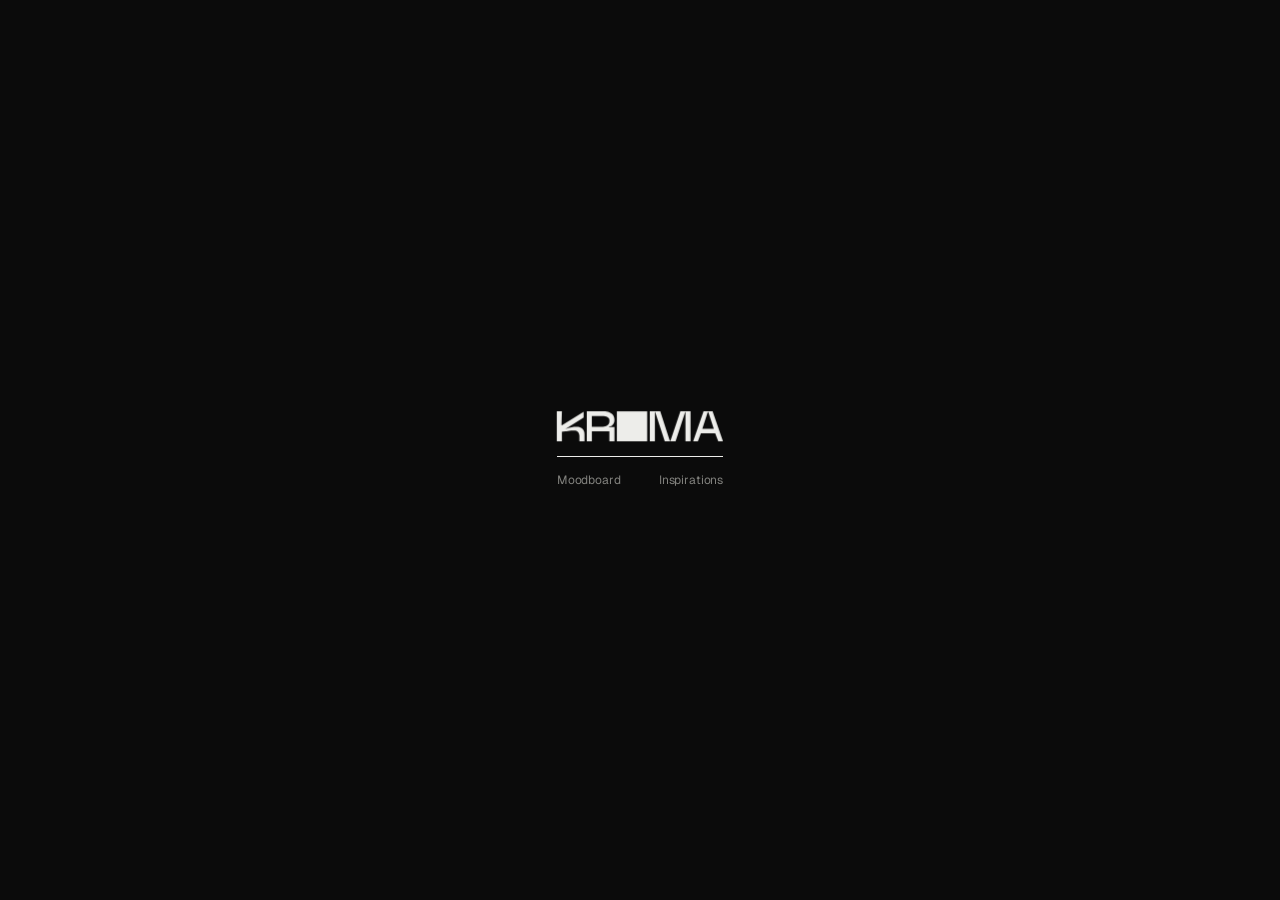
<file: index.html>
<!DOCTYPE html>
<html lang="fr">
<head>
<meta charset="utf-8">
<meta name="viewport" content="width=device-width,initial-scale=1">
<title>Kroma — Moodboard</title>
<meta name="robots" content="noindex">
<link rel="preconnect" href="https://fonts.googleapis.com">
<link rel="preconnect" href="https://fonts.gstatic.com" crossorigin>
<link href="https://fonts.googleapis.com/css2?family=Geist:wght@300;400;500&display=swap" rel="stylesheet">
<style>
/* VOICE  : galerie silencieuse, la référence d'abord, l'interface en retrait
   IDEA   : un mur de galerie d'art contemporain, cartels discrets, lumière qui s'allume au passage
   PICTURE: les médias bord à bord ; ils s'animent au survol
   COLOUR : noir Kroma #0B0B0B, blanc cassé, gris ; le carré du logo comme seul signe
   LAYOUT : fine barre de cartel en haut, planche plein écran, dock en pilule flottant en bas */
:root{--bg:#0b0b0b;--panel:#131313;--line:rgba(255,255,255,.09);--ink:#ededea;--mute:#82827e;--gap:8px;--ease:cubic-bezier(.22,.61,0,1);color-scheme:dark}
*{box-sizing:border-box;min-width:0}
[hidden]{display:none!important}
html,body{margin:0;background:var(--bg);color:var(--ink)}
body{font:400 13px/1.4 "Geist",system-ui,-apple-system,sans-serif;letter-spacing:-.01em;overflow-x:clip;min-height:100vh;-webkit-font-smoothing:antialiased}
button,input,textarea{font:inherit;color:inherit;letter-spacing:inherit}
:focus-visible{outline:1px solid var(--ink);outline-offset:3px}
.sq{display:inline-block;width:6px;height:6px;background:currentColor;flex:none}

/* barre haute */
.top{position:fixed;inset:0 0 auto;z-index:30;height:44px;display:grid;grid-template-columns:1fr auto 1fr;align-items:center;padding:0 16px;background:rgba(11,11,11,.78);backdrop-filter:blur(16px);-webkit-backdrop-filter:blur(16px)}
.top .logo{height:11px;width:auto;display:block}
.top .mid{color:var(--mute)}
.nav{display:flex;gap:2px}.nav a{padding:5px 11px;border-radius:999px;color:var(--mute);text-decoration:none}.nav a:hover{color:var(--ink)}.nav a.on{color:var(--ink);background:rgba(255,255,255,.07)}
.top .meta{justify-self:end;display:flex;gap:18px;color:var(--mute);font-variant-numeric:tabular-nums;white-space:nowrap}
.top .meta b{font-weight:400;color:var(--ink)}

/* planche */
#board{display:flex;align-items:flex-start;gap:var(--gap);padding:90px var(--gap) 120px}
body.infolder #board{padding-top:0}
.fbar{position:fixed;top:44px;left:0;right:0;z-index:29;height:38px;display:flex;align-items:center;gap:2px;padding:0 10px;overflow-x:auto;scrollbar-width:none;background:rgba(11,11,11,.78);backdrop-filter:blur(16px);-webkit-backdrop-filter:blur(16px);border-bottom:1px solid var(--line);transition:opacity 1s var(--ease) .3s}
.fbar::-webkit-scrollbar{display:none}
body:not(.show) .fbar{opacity:0}
.fp{flex:none;height:28px;display:inline-flex;align-items:center;gap:7px;padding:0 11px;border:0;border-radius:999px;background:none;color:var(--mute);cursor:pointer;white-space:nowrap;transition:color .2s,background .2s}
.fp:hover{color:var(--ink)}
.fp.on{color:var(--ink);background:rgba(255,255,255,.07)}
.fp .dot{width:5px;height:5px;background:currentColor;opacity:0;transition:opacity .3s}
.fp.on .dot{opacity:1}
.fp .n{font-size:11px;color:#5d5d59;font-variant-numeric:tabular-nums}
.fp.on .n{color:var(--mute)}
.fp.drop{background:var(--ink);color:#0b0b0b}.fp.drop .n{color:#0b0b0b}
body.dragcard .fp[data-id]:not([data-id=all]){box-shadow:inset 0 0 0 1px rgba(255,255,255,.22)}
.fadd{color:#6d6d69}
.fnew{flex:none;height:28px;width:180px;padding:0 11px;border:1px solid #444;border-radius:999px;background:#111;outline:0;font-size:13px}
.fhead{padding:112px 16px 24px;display:flex;flex-wrap:wrap;justify-content:space-between;align-items:flex-end;gap:16px 32px}
.fhead>*{animation:rise .9s var(--ease) both}.fhead>:nth-child(2){animation-delay:.08s}
.fhead .lab{display:flex;align-items:center;gap:7px;color:var(--mute);font-size:12px;margin-bottom:10px}
.fhead h1{margin:0;font-size:clamp(26px,3vw,36px);line-height:1.05;font-weight:400;letter-spacing:-.025em;text-wrap:balance}
.fhead .fm{color:var(--mute);margin-top:10px;font-variant-numeric:tabular-nums}
.fhead .br{color:#bdbdb8;margin:12px 0 0;max-width:64ch;line-height:1.55;white-space:pre-line}
.fhead .br.hint{color:#5d5d59}
.fhead .acts{display:flex;gap:2px;flex-wrap:wrap}
.fempty{padding:40px 16px 160px;text-align:center;color:var(--mute);max-width:46ch;margin:0 auto;line-height:1.5}
.fempty .a{color:var(--ink);margin-bottom:6px}
#pop{position:fixed;z-index:80;min-width:220px;max-width:280px;padding:6px;background:#161616;border:1px solid var(--line);border-radius:12px;box-shadow:0 14px 40px rgba(0,0,0,.55);animation:dlg .35s var(--ease)}
#pop .ph2{padding:6px 10px 6px;color:var(--mute);font-size:12px}
#pop .po{display:flex;justify-content:space-between;align-items:center;gap:12px;width:100%;height:32px;padding:0 10px;border:0;border-radius:8px;background:none;color:var(--ink);cursor:pointer;text-align:left}
#pop .po:hover{background:rgba(255,255,255,.06)}
#pop .po span:first-child{overflow:hidden;text-overflow:ellipsis;white-space:nowrap}
#pop .ck{width:7px;height:7px;flex:none;border:1px solid #555}
#pop .ck.y{background:var(--ink);border-color:var(--ink)}
#pop .pin{width:100%;height:32px;margin-top:4px;padding:0 10px;border:1px solid var(--line);border-radius:8px;background:#0e0e0e;outline:0;font-size:13px}
#pop .pin:focus{border-color:#555}
.col{flex:1 1 0;display:flex;flex-direction:column;gap:var(--gap)}
.card{position:relative;background:var(--panel);overflow:hidden;isolation:isolate;opacity:0;transform:translateY(16px)}
body.show .card{opacity:1;transform:none;transition:opacity .9s var(--ease) calc(var(--i,0)*50ms),transform 1.2s var(--ease) calc(var(--i,0)*50ms)}
.card.new{animation:rise 1s var(--ease) both}
@keyframes rise{from{opacity:0;transform:translateY(16px)}to{opacity:1;transform:none}}
.card .m{display:block;width:100%;height:auto;transition:transform 1.2s var(--ease),filter .6s var(--ease)}
.card:hover .m{transform:scale(1.018)}
.frame{position:relative;width:100%;overflow:hidden}
.card .frame img,.card .frame iframe{position:absolute;inset:0;width:100%;height:100%;object-fit:cover;border:0}
.card .frame iframe{pointer-events:none;opacity:0;transition:opacity .6s var(--ease)}
.card .frame iframe.on{opacity:1}
.kind{position:absolute;left:10px;top:10px;z-index:2;width:22px;height:22px;display:grid;place-items:center;border-radius:50%;background:rgba(11,11,11,.55);backdrop-filter:blur(8px);transition:opacity .4s var(--ease)}
.kind svg{width:7px;height:7px;margin-left:1px}
.card:hover .kind{opacity:0}
.pg{position:absolute;left:0;bottom:0;z-index:4;height:1px;width:100%;background:var(--ink);transform-origin:0 50%;transform:scaleX(0);opacity:0;transition:opacity .4s}
.card:hover .pg{opacity:.9}
.lnk{display:flex;flex-direction:column;justify-content:space-between;aspect-ratio:5/4;padding:16px;background:#151515}
.card .lnk{display:flex}
.lnk b{font-size:17px;line-height:1.15;font-weight:400;overflow-wrap:anywhere}
.lnk span{color:var(--mute)}
.ov{position:absolute;inset:0;z-index:2;display:flex;flex-direction:column;justify-content:flex-end;gap:3px;padding:14px;background:linear-gradient(to top,rgba(0,0,0,.78),rgba(0,0,0,.25) 38%,transparent 62%);opacity:0;transition:opacity .5s var(--ease);pointer-events:none}
.ov>*{transform:translateY(8px);opacity:0;transition:transform .7s var(--ease),opacity .7s var(--ease)}
.ov>:nth-child(2){transition-delay:.05s}.ov>:nth-child(3){transition-delay:.1s}
.card:hover .ov,.card:focus-within .ov{opacity:1}
.card:hover .ov>*,.card:focus-within .ov>*{transform:none;opacity:1}
.ov .src{display:flex;align-items:center;gap:7px;color:#b9b9b4;font-size:12px}
.ov .t{font-size:14px;font-weight:500;line-height:1.25;display:-webkit-box;-webkit-line-clamp:2;-webkit-box-orient:vertical;overflow:hidden}
.ov .d{font-size:12.5px;color:#c4c4bf;display:-webkit-box;-webkit-line-clamp:3;-webkit-box-orient:vertical;overflow:hidden;max-width:46ch}
.ov .hint{color:var(--mute)}
.hit{position:absolute;inset:0;z-index:3}
.tools{position:absolute;top:8px;right:8px;z-index:5;display:flex;gap:4px;opacity:0;transform:translateY(-4px);transition:opacity .4s var(--ease),transform .5s var(--ease)}
.card:hover .tools,.card:focus-within .tools{opacity:1;transform:none}
.tools button{width:28px;height:28px;display:grid;place-items:center;border:0;border-radius:50%;background:rgba(11,11,11,.6);backdrop-filter:blur(8px);cursor:pointer;color:var(--ink);transition:background .2s,color .2s}
.tools button:hover{background:var(--ink);color:#0b0b0b}
.tools svg{width:12px;height:12px}
.card.loading{aspect-ratio:4/5;display:grid;place-items:center;color:var(--mute);font-size:12px;background:linear-gradient(100deg,#121212 30%,#1a1a1a 50%,#121212 70%) 0 0/300% 100%;animation:sh 1.6s linear infinite,rise 1s var(--ease) both}
@keyframes sh{to{background-position:-300% 0}}

/* révélations de texte */
.rv{display:block;overflow:hidden}
.rv>span{display:block;transform:translateY(105%);transition:transform 1.1s var(--ease) var(--d,0s)}
.go .rv>span{transform:none}

/* état vide */
#empty{height:100vh;height:100svh;display:grid;place-items:center;padding:82px 20px 44px;text-align:center;overflow:hidden}
#empty .demo{position:relative;width:172px;aspect-ratio:4/5;margin:0 auto 64px}
#empty .demo .c{position:absolute;inset:0;border-radius:10px;overflow:hidden;background:#131313;border:1px solid var(--line);box-shadow:0 24px 60px rgba(0,0,0,.55)}
#empty .demo .b1{transform:translate(-30px,10px) rotate(-9deg) scale(.9);opacity:.3}
#empty .demo .b2{transform:translate(28px,6px) rotate(8deg) scale(.93);opacity:.45}
#empty .demo .f{animation:edrop 5.2s var(--ease) infinite}
#empty .demo .sk{position:absolute;inset:0;background:linear-gradient(100deg,#141414 30%,#1f1f1f 50%,#141414 70%) 0 0/300% 100%;animation:sh 1.6s linear infinite}
#empty .demo .art{position:absolute;inset:0;background:radial-gradient(120% 80% at 20% 15%,#3a3a36 0,transparent 55%),radial-gradient(90% 70% at 85% 90%,#2a2a27 0,transparent 60%),linear-gradient(160deg,#1c1c1a,#0f0f0f);animation:eart 5.2s var(--ease) infinite}
#empty .demo .art::after{content:"";position:absolute;left:12px;right:40px;bottom:14px;height:6px;border-radius:3px;background:rgba(237,237,234,.18);box-shadow:0 -12px 0 -1px rgba(237,237,234,.1)}
#empty .demo .tl{position:absolute;top:8px;right:8px;display:flex;gap:4px;animation:etools 5.2s var(--ease) infinite}
#empty .demo .tl i{width:18px;height:18px;border-radius:50%;background:rgba(11,11,11,.6);border:1px solid rgba(255,255,255,.08);backdrop-filter:blur(8px)}
@keyframes edrop{0%{transform:translateY(-70px) rotate(-7deg);opacity:0}18%{transform:none;opacity:1}82%{transform:none;opacity:1}100%{transform:translateY(14px) scale(.97);opacity:0}}
@keyframes eart{0%,26%{clip-path:inset(100% 0 0 0)}44%,100%{clip-path:inset(0 0 0 0)}}
@keyframes etools{0%,50%{opacity:0;transform:translateY(-4px)}60%,80%{opacity:1;transform:none}90%,100%{opacity:0}}
@media (prefers-reduced-motion:reduce){#empty .demo .f,#empty .demo .art,#empty .demo .tl,#empty .demo .sk{animation:none}#empty .demo .tl{opacity:1}}
#empty .l1{font-size:clamp(28px,3.2vw,40px);line-height:1.2;padding:4px 0;font-weight:400;letter-spacing:-.03em;color:var(--ink);text-wrap:balance}
#empty .l2{color:var(--mute);max-width:40ch;margin:20px auto 0;font-size:15px;line-height:1.75;padding:2px 0;text-wrap:balance}
#empty kbd{display:inline-block;font:inherit;font-size:12px;line-height:1;padding:5px 8px;margin:0 2px;border:1px solid var(--line);border-bottom-width:2px;border-radius:6px;background:#151515;color:var(--ink);vertical-align:1px}
#empty .l3{margin-top:44px}
#empty .l3>span{display:flex;flex-wrap:wrap;justify-content:center;gap:8px;padding:2px 0;max-width:460px;margin:0 auto}
#empty .l3 i{font-style:normal;font-size:12px;line-height:1;padding:10px 15px;border:1px solid var(--line);border-radius:999px;color:#a3a39e}
#empty .l3 i.fmt{color:#6d6d69;border-style:dashed}

/* intro */
#intro{position:fixed;inset:0;z-index:100;background:var(--bg);display:grid;place-items:center;clip-path:inset(0 0 0 0);transition:clip-path 1.1s var(--ease);cursor:pointer}
#intro.out{clip-path:inset(0 0 100% 0)}
#intro .in{width:clamp(130px,13vw,180px);display:grid;gap:14px}
#intro .ph{aspect-ratio:1807/331}
#intro.leave .rv>span{transform:translateY(-105%);transition:transform .7s var(--ease)}
#intro.leave .bar{opacity:0;transition:opacity .5s var(--ease)}
#fly{position:fixed;left:0;top:0;z-index:101;transform-origin:0 0;pointer-events:none;overflow:hidden;will-change:transform}
#fly>span{display:block;transform:translateY(105%);transition:transform 1.1s var(--ease) .05s}
#fly.go>span{transform:none}
#fly svg{display:block;width:100%;height:auto}
#fly.move{transition:transform 1.15s cubic-bezier(.7,0,.12,1)}
.wait{visibility:hidden}
#intro .bar{height:1px;background:var(--line);overflow:hidden}
#intro .bar i{display:block;height:100%;background:var(--ink);transform:scaleX(0);transform-origin:0 50%;transition:transform 1.3s var(--ease) .25s}
#intro.go .bar i{transform:none}
#intro .row{display:flex;justify-content:space-between;color:var(--mute);font-size:12px;font-variant-numeric:tabular-nums}

/* dock */
.dock{position:fixed;left:50%;bottom:18px;z-index:40;transform:translate(-50%,0);display:flex;align-items:center;gap:2px;padding:4px;border-radius:999px;background:rgba(24,24,24,.76);backdrop-filter:blur(20px);-webkit-backdrop-filter:blur(20px);border:1px solid var(--line);box-shadow:0 10px 40px rgba(0,0,0,.45);max-width:calc(100vw - 20px);transition:transform 1s var(--ease) .2s,opacity 1s var(--ease) .2s}
body:not(.show) .dock{transform:translate(-50%,30px);opacity:0}
.dock form{display:flex;align-items:center}
.dock .url{height:36px;width:clamp(170px,30vw,360px);padding:0 14px;background:none;border:0;outline:0;font-size:13px}
.dock .url::placeholder,.dock .q::placeholder{color:#6d6d69}
.go-btn{height:36px;padding:0 15px;border:0;border-radius:999px;background:var(--ink);color:#0b0b0b;font-weight:500;cursor:pointer;white-space:nowrap}
.go-btn:hover{background:#fff}
.sep{width:1px;height:16px;background:var(--line);margin:0 6px;flex:none}
.tb{height:36px;padding:0 10px;border:0;border-radius:999px;background:none;color:var(--mute);cursor:pointer;white-space:nowrap}
.tb:hover{color:var(--ink);background:rgba(255,255,255,.05)}
.dock .q{height:36px;width:96px;padding:0 10px;background:none;border:0;outline:0;font-size:13px;transition:width .5s var(--ease)}
.dock .q:focus,.dock .q:not(:placeholder-shown){width:170px}
.sz{display:flex;align-items:center}
.sz .tb{width:30px;padding:0}

#drop{position:fixed;inset:0;z-index:60;display:none;place-items:center;background:rgba(11,11,11,.86);color:var(--ink);font-size:14px}
#drop span{padding:12px 18px;border:1px solid var(--line);border-radius:999px}
body.dragging #drop{display:grid}

dialog{border:1px solid var(--line);background:#111;color:var(--ink);padding:0;width:min(92vw,480px)}
dialog::backdrop{background:rgba(0,0,0,.8);backdrop-filter:blur(6px)}
dialog[open]{animation:dlg .6s var(--ease)}
@keyframes dlg{from{opacity:0;transform:translateY(10px)}}
.ed{padding:20px;display:grid;gap:14px}
.ed h2{margin:0;font-size:14px;font-weight:500}
.ed label{display:grid;gap:6px;font-size:12px;color:var(--mute)}
.ed input,.ed textarea{background:#0b0b0b;border:1px solid var(--line);padding:10px 12px;font-size:16px;outline:0;resize:vertical;color:var(--ink)}
.ed input:focus,.ed textarea:focus{border-color:#555}
.row2{display:flex;justify-content:space-between;align-items:center;gap:6px;flex-wrap:wrap}
.ed .note{margin:0;color:var(--mute);line-height:1.5}
.ed label.chk{display:flex;align-items:center;gap:9px;color:var(--ink);font-size:13px;cursor:pointer}
.ed label.chk input{accent-color:var(--ink);width:15px;height:15px;margin:0}
.quota{color:var(--mute);font-size:12px;min-height:16px}
#ai.on{color:var(--ink)}
.ov .pend{color:var(--mute);animation:pulse 1.4s ease-in-out infinite}
@keyframes pulse{50%{opacity:.4}}
#lb{width:auto;max-width:96vw;max-height:94vh;background:#0b0b0b}
.lbw{display:flex;flex-wrap:wrap;max-height:94vh}
.lbm{flex:1 1 560px;display:grid;place-items:center;background:#000;max-height:94vh}
.lbm img,.lbm video{max-width:100%;max-height:94vh;display:block}
.lbm iframe{width:min(80vw,1280px);aspect-ratio:var(--r,16/9);max-height:90vh;border:0}
.lbi{flex:0 1 300px;padding:20px;display:flex;flex-direction:column;gap:8px;overflow:auto}
.lbi .src{display:flex;align-items:center;gap:7px;color:var(--mute);font-size:12px}
.lbi .t{font-size:16px;font-weight:500;line-height:1.25}
.lbi .d{color:#c4c4bf;white-space:pre-line;line-height:1.5}
.lbi a.go-btn{display:inline-flex;align-items:center;justify-content:center;text-decoration:none;margin-top:auto;align-self:flex-start}
.x{position:absolute;top:10px;right:10px;width:30px;height:30px;border:0;border-radius:50%;background:rgba(11,11,11,.7);cursor:pointer;z-index:2}

#toast{position:fixed;left:50%;top:94px;transform:translate(-50%,-8px);z-index:70;display:flex;align-items:center;gap:12px;padding:8px 8px 8px 14px;border-radius:999px;background:rgba(24,24,24,.9);border:1px solid var(--line);backdrop-filter:blur(16px);font-size:12.5px;opacity:0;pointer-events:none;transition:.5s var(--ease);max-width:92vw}
#toast.on{opacity:1;transform:translate(-50%,0);pointer-events:auto}
#toast button{border:0;border-radius:999px;background:var(--ink);color:#0b0b0b;padding:5px 11px;cursor:pointer;font-weight:500}
#toast button[hidden]{display:none}
#toast:not(:has(button:not([hidden]))){padding-right:14px}

@media (max-width:760px){.top{grid-template-columns:auto auto 1fr;gap:10px}.top .meta>span:last-child{display:none}.dock{flex-wrap:wrap;justify-content:center;border-radius:22px;width:calc(100vw - 20px)}.dock form{flex:1 1 100%}.dock .url{flex:1;width:auto}.dock .sep{display:none}#board{padding-bottom:170px}.dock .url,.dock .q{font-size:16px}}
@media (prefers-reduced-motion:reduce){*,*::before,*::after{transition-duration:.01s!important;animation-duration:.01s!important;transition-delay:0s!important}#intro,#fly{display:none}}

/* ===== Système typo & espacements =====
   Échelle : 12.5 légende · 14 base/UI · 15 lecture · 17–19 titres · 32–48 display
   Hauteurs de contrôle : 34 (pills) · 42 (dock) · header 56 · barre dossiers 52 */
body{font-size:14px;line-height:1.5}
.top{height:56px;padding:0 24px}
.top .logo{height:13px}
.nav a{padding:7px 14px}
.top .meta{gap:22px;font-size:13px}
.fbar{top:56px;height:52px;padding:0 18px;gap:6px}
.fp{height:34px;padding:0 15px;gap:8px}
.fp .n{font-size:12px}
.fnew{height:34px;padding:0 15px;font-size:13.5px}
#board{padding-top:124px}
.fhead{padding:148px 24px 36px;gap:20px 40px}
.fhead .lab{font-size:12.5px;gap:8px;margin-bottom:14px}
.fhead h1{font-size:clamp(32px,3.6vw,48px);line-height:1.1;letter-spacing:-.03em}
.fhead .fm{font-size:13px;margin-top:14px}
.fhead .br{font-size:15px;line-height:1.65;margin-top:16px}
.fhead .acts{gap:6px}
.fempty{font-size:15px;line-height:1.65;padding:56px 24px 180px}
.fempty .a{font-size:18px;margin-bottom:10px}
.ov{padding:18px;gap:6px}
.ov .src{font-size:12.5px;gap:8px}
.ov .t{font-size:15px;line-height:1.3}
.ov .d{font-size:13px;line-height:1.5}
.lnk{padding:22px}
.lnk b{font-size:19px;line-height:1.25}
.card.loading{font-size:12.5px}
#pop{padding:8px}
#pop .ph2{font-size:12.5px;padding:8px 12px}
#pop .po{height:38px;padding:0 12px}
#pop .pin{height:38px;padding:0 12px;font-size:14px}
.dock{padding:5px;gap:4px}
.dock .url{height:42px;padding:0 18px;font-size:14px}
.dock .q{height:42px;padding:0 12px;font-size:14px}
.go-btn{height:42px;padding:0 20px}
.tb{height:42px;padding:0 12px}
.sep{height:18px;margin:0 8px}
#drop{font-size:15px}
#drop span{padding:14px 22px}
.ed{padding:28px;gap:18px}
.ed h2{font-size:18px;line-height:1.3}
.ed label{font-size:12.5px;gap:8px}
.ed .note{font-size:13.5px;line-height:1.6}
.ed label.chk{font-size:14px;gap:10px}
.row2{gap:10px}
.quota{font-size:12.5px}
.lbi{padding:28px;gap:12px}
.lbi .src{font-size:12.5px;gap:8px}
.lbi .t{font-size:19px;line-height:1.3}
.lbi .d{font-size:14px;line-height:1.65}
#toast{top:120px;font-size:13.5px;padding:10px 10px 10px 18px;gap:14px}
#toast button{padding:7px 14px}
@media (max-width:760px){.top{padding:0 16px}.fbar{padding:0 12px}.fhead{padding:140px 16px 28px}.dock .url,.dock .q{font-size:16px}}
/* ===== fin système typo ===== */

/* ===== Dock (barre du bas) ===== */
.dock{gap:6px;padding:6px;width:min(680px,calc(100vw - 24px));max-width:none;background:rgba(20,20,20,.82)}
.dock form{flex:1;min-width:0;display:flex;align-items:center;gap:6px}
.dock .url{flex:1;width:auto;min-width:0;height:40px;padding:0 8px;font-size:14px}
.dk-ic,.dk-go{flex:none;width:40px;height:40px;padding:0;border:0;border-radius:50%;display:grid;place-items:center;cursor:pointer;transition:background .2s,color .2s,transform .3s var(--ease)}
.dk-ic svg,.dk-go svg{width:16px;height:16px}
.dk-ic{background:#262626;color:var(--ink)}
.dk-ic:hover{background:#333}
.dk-go{background:#2a2a2a;color:#77776f}
.dock form:has(.url:not(:placeholder-shown)) .dk-go{background:var(--ink);color:#0b0b0b}
.dk-go:hover{background:#fff;color:#0b0b0b}
.dk-ic:active,.dk-go:active{transform:scale(.92)}
.dk-x{display:none!important}
@media (max-width:760px){.dock{width:calc(100vw - 20px)}.dock .url{font-size:16px}}
/* ===== fin dock ===== */

/* ===== Dossiers : parcours simplifié ===== */
.fhead .lab{font-size:13px}
.crumb{border:0;background:none;padding:0;color:var(--mute);cursor:pointer;transition:color .2s}
.crumb:hover{color:var(--ink)}
.crsep{color:#444}
button.br.hint{display:block;border:0;background:none;padding:0;color:var(--mute);cursor:pointer;text-align:left;font:inherit;font-size:15px;transition:color .2s}
button.br.hint:hover{color:var(--ink)}
.fhead .tb.danger:hover{color:#ff6b5e}
.fadd{color:var(--ink);box-shadow:inset 0 0 0 1px var(--line)}
.fadd:hover{background:rgba(255,255,255,.07)}
#pop .pnew{margin-top:4px;color:var(--mute);border-top:1px solid var(--line);border-radius:0 0 8px 8px}
#pop .pnew:hover{color:var(--ink)}
#pop .ck{width:16px;height:16px;border-radius:5px;border-color:#444;display:grid;place-items:center}
#pop .ck.y::after{content:"";width:7px;height:4px;border:solid #0b0b0b;border-width:0 0 1.6px 1.6px;transform:translateY(-1px) rotate(-45deg)}
/* ===== fin dossiers ===== */
</style>
</head>
<body>
<div id="intro" aria-hidden="true">
  <div class="in">
    <div class="ph" id="ph"></div>
    <div class="bar"><i></i></div>
    <div class="row"><span class="rv"><span style="--d:.35s">Moodboard</span></span><span class="rv"><span style="--d:.45s" id="icount">—</span></span></div>
  </div>
</div>

<div id="fly" aria-hidden="true"><span><svg viewBox="0 0 1807 331"><g fill="currentColor"><path d="M185.848 208.489C177.357 208.489 167.294 208.961 155.659 209.904C144.339 210.848 132.861 212.105 121.226 213.678C109.905 214.936 99.0559 216.351 88.6786 217.923C78.6158 219.181 70.7542 220.124 65.0939 220.753C63.2071 221.382 61.3203 221.854 59.4335 222.168C57.5468 222.483 56.1317 222.64 55.1883 222.64V330.186H0V0H55.1883L50.4713 148.112L54.7166 151.886V152.357L291.036 4.24525V66.9807L87.2635 195.753C93.5528 193.552 100.785 191.036 108.961 188.206C117.452 185.376 125.942 182.703 134.433 180.187C143.238 177.672 152.043 175.47 160.848 173.584C169.967 171.697 178.301 170.282 185.848 169.338C191.508 168.71 198.269 168.238 206.131 167.923C213.992 167.609 222.168 168.081 230.659 169.338C239.464 170.282 247.954 172.326 256.13 175.47C264.306 178.615 271.696 183.489 278.3 190.093C284.904 196.382 290.249 204.873 294.338 215.565C298.426 225.942 300.47 238.835 300.47 254.243V330.186H245.281V293.866C245.281 289.778 245.281 285.69 245.281 281.602C245.281 277.514 245.281 273.426 245.281 269.338C244.652 259.589 243.08 250.942 240.564 243.395C238.363 235.847 234.747 229.558 229.715 224.527C224.684 219.495 218.552 215.565 211.319 212.734C204.087 209.904 195.596 208.489 185.848 208.489Z"/><path d="M495.39 0C499.478 0 505.453 0.15723 513.314 0.471689C521.49 0.471689 530.453 1.25786 540.201 2.83019C549.949 4.08803 559.855 6.60373 569.918 10.3773C579.981 14.1509 589.1 19.654 597.276 26.8866C605.767 33.8048 612.685 42.9242 618.031 54.2449C623.377 65.2511 626.049 79.0875 626.049 95.7541C626.049 109.276 623.534 120.597 618.502 129.716C613.785 138.521 608.125 145.754 601.521 151.414C594.918 156.76 587.999 160.691 580.767 163.206C573.534 165.408 567.559 166.823 562.842 167.452L567.559 172.169L626.049 171.225V330.186H570.861V218.395H380.768V330.186H325.58V0H495.39ZM380.296 168.867H488.786C496.019 168.867 504.352 168.238 513.786 166.98C523.534 165.722 532.654 162.892 541.144 158.489C549.949 153.773 557.182 147.169 562.842 138.678C568.817 130.188 571.805 118.867 571.805 104.716C571.805 93.3956 569.761 84.2762 565.673 77.358C561.584 70.4398 555.924 65.0939 548.692 61.3203C541.773 57.5468 533.597 55.0311 524.163 53.7732C515.044 52.2009 505.296 51.4147 494.918 51.4147H380.296V168.867Z"/><path d="M1065.39 330.186H1010.2V0H1123.4L1227.18 320.281H1234.25L1342.27 0H1452.65V330.186H1397.46V9.43392H1394.16L1288.5 330.186H1173.88L1068.69 9.43392H1065.39V330.186Z"/><path d="M1806.55 330.186H1755.14L1720.23 238.678H1565.04L1530.61 330.186H1479.2L1593.82 0H1691.93L1806.55 330.186ZM1580.61 189.621H1705.14L1645.7 8.9622H1639.57L1580.61 189.621Z"/><rect x="652.191" y="0.791016" width="329.394" height="329.394"/></g></svg></span></div>

<header class="top">
  <svg class="logo" viewBox="0 0 1807 331" role="img" aria-label="Kroma"><g fill="currentColor"><path d="M185.848 208.489C177.357 208.489 167.294 208.961 155.659 209.904C144.339 210.848 132.861 212.105 121.226 213.678C109.905 214.936 99.0559 216.351 88.6786 217.923C78.6158 219.181 70.7542 220.124 65.0939 220.753C63.2071 221.382 61.3203 221.854 59.4335 222.168C57.5468 222.483 56.1317 222.64 55.1883 222.64V330.186H0V0H55.1883L50.4713 148.112L54.7166 151.886V152.357L291.036 4.24525V66.9807L87.2635 195.753C93.5528 193.552 100.785 191.036 108.961 188.206C117.452 185.376 125.942 182.703 134.433 180.187C143.238 177.672 152.043 175.47 160.848 173.584C169.967 171.697 178.301 170.282 185.848 169.338C191.508 168.71 198.269 168.238 206.131 167.923C213.992 167.609 222.168 168.081 230.659 169.338C239.464 170.282 247.954 172.326 256.13 175.47C264.306 178.615 271.696 183.489 278.3 190.093C284.904 196.382 290.249 204.873 294.338 215.565C298.426 225.942 300.47 238.835 300.47 254.243V330.186H245.281V293.866C245.281 289.778 245.281 285.69 245.281 281.602C245.281 277.514 245.281 273.426 245.281 269.338C244.652 259.589 243.08 250.942 240.564 243.395C238.363 235.847 234.747 229.558 229.715 224.527C224.684 219.495 218.552 215.565 211.319 212.734C204.087 209.904 195.596 208.489 185.848 208.489Z"/><path d="M495.39 0C499.478 0 505.453 0.15723 513.314 0.471689C521.49 0.471689 530.453 1.25786 540.201 2.83019C549.949 4.08803 559.855 6.60373 569.918 10.3773C579.981 14.1509 589.1 19.654 597.276 26.8866C605.767 33.8048 612.685 42.9242 618.031 54.2449C623.377 65.2511 626.049 79.0875 626.049 95.7541C626.049 109.276 623.534 120.597 618.502 129.716C613.785 138.521 608.125 145.754 601.521 151.414C594.918 156.76 587.999 160.691 580.767 163.206C573.534 165.408 567.559 166.823 562.842 167.452L567.559 172.169L626.049 171.225V330.186H570.861V218.395H380.768V330.186H325.58V0H495.39ZM380.296 168.867H488.786C496.019 168.867 504.352 168.238 513.786 166.98C523.534 165.722 532.654 162.892 541.144 158.489C549.949 153.773 557.182 147.169 562.842 138.678C568.817 130.188 571.805 118.867 571.805 104.716C571.805 93.3956 569.761 84.2762 565.673 77.358C561.584 70.4398 555.924 65.0939 548.692 61.3203C541.773 57.5468 533.597 55.0311 524.163 53.7732C515.044 52.2009 505.296 51.4147 494.918 51.4147H380.296V168.867Z"/><path d="M1065.39 330.186H1010.2V0H1123.4L1227.18 320.281H1234.25L1342.27 0H1452.65V330.186H1397.46V9.43392H1394.16L1288.5 330.186H1173.88L1068.69 9.43392H1065.39V330.186Z"/><path d="M1806.55 330.186H1755.14L1720.23 238.678H1565.04L1530.61 330.186H1479.2L1593.82 0H1691.93L1806.55 330.186ZM1580.61 189.621H1705.14L1645.7 8.9622H1639.57L1580.61 189.621Z"/><rect x="652.191" y="0.791016" width="329.394" height="329.394"/></g></svg>
  <nav class="mid nav"><a class="on" href="index.html">Moodboard</a><a href="review.html">Review</a></nav>
  <div class="meta"><span id="count"></span><span>Paris <b id="clock">--:--:--</b></span></div>
</header>
<nav class="fbar" id="fbar" aria-label="Dossiers"></nav>
<section class="fhead" id="fhead" hidden></section>

<main id="board" aria-label="Planche d'inspirations"></main>
<div class="fempty" id="fempty" hidden><p class="a">Ce dossier est vide.</p><p>Colle un lien dans la barre en bas : il sera rangé ici. Depuis Tout, tu peux aussi utiliser l'icône dossier d'une card.</p></div>
<section id="empty" hidden>
  <div>
    <div class="demo" aria-hidden="true"><i class="c b1"></i><i class="c b2"></i><div class="c f"><i class="sk"></i><i class="art"></i><span class="tl"><i></i><i></i></span></div></div>
    <span class="rv l1"><span style="--d:.25s">La planche est vide.</span></span>
    <span class="rv l2"><span style="--d:.35s">Colle un lien dans le dock en bas, fais <kbd>Cmd+V</kbd> n'importe où, ou glisse un lien sur la page.</span></span>
    <span class="rv l3"><span style="--d:.45s"><i>Pinterest</i><i>Behance</i><i>Vimeo</i><i>YouTube</i><i>Dribbble</i><i class="fmt">mp4</i><i class="fmt">gif</i><i class="fmt">jpg</i></span></span>
  </div>
</section>

<nav class="dock" aria-label="Outils">
  <button class="dk-ic" id="imp" type="button" aria-label="Importer" title="Importer"><svg viewBox="0 0 16 16" aria-hidden="true"><path d="M8 3v10M3 8h10" stroke="currentColor" stroke-width="1.5" stroke-linecap="round" fill="none"/></svg></button>
  <form id="add" autocomplete="off"><input class="url" id="url" type="text" placeholder="Coller un lien…" aria-label="Lien à ajouter"><button class="dk-go" type="submit" aria-label="Ajouter" title="Ajouter"><svg viewBox="0 0 16 16" aria-hidden="true"><path d="M8 13V3M3.5 7.5 8 3l4.5 4.5" stroke="currentColor" stroke-width="1.6" stroke-linecap="round" stroke-linejoin="round" fill="none"/></svg></button></form>
  <input id="impf" type="file" accept="application/json,.json" hidden>
  <div class="dk-x" hidden><input class="q" id="q" type="search" placeholder="Chercher" aria-label="Rechercher dans la planche"><div class="sz"><button class="tb" id="szm" type="button" aria-label="Vignettes plus petites">−</button><button class="tb" id="szp" type="button" aria-label="Vignettes plus grandes">+</button></div><button class="tb" id="ai" type="button">IA</button><button class="tb" id="exp" type="button">Exporter</button></div>
</nav>

<div id="drop"><span>Lâche tes liens ici</span></div>

<dialog id="edit"><form class="ed" method="dialog">
  <h2>Description</h2>
  <label>Titre<input id="et" type="text"></label>
  <label>Description<textarea id="ed" rows="5"></textarea></label>
  <div class="row2"><button class="tb" value="cancel" type="submit">Annuler</button><button class="go-btn" value="ok" type="submit">Enregistrer</button></div>
</form></dialog>
<dialog id="aid"><form class="ed" method="dialog">
  <h2>Descriptions par IA</h2>
  <p class="note">Un modèle open source gratuit, via OpenRouter, regarde chaque référence et écrit sa description. Gratuit jusqu'à 50 descriptions par jour. Ta clé reste uniquement dans ce navigateur.</p>
  <label>Clé OpenRouter<input id="aik" type="password" placeholder="sk-or-v1-…" autocomplete="off" spellcheck="false"></label>
  <label class="chk"><input id="aiauto" type="checkbox"> Décrire automatiquement chaque nouveau lien</label>
  <div class="quota" id="aiq"></div>
  <div class="row2"><button class="tb" type="button" id="aiall">Décrire les références existantes</button><button class="go-btn" value="ok" type="submit">Enregistrer</button></div>
</form></dialog>
<dialog id="fd"><form class="ed" method="dialog">
  <h2 id="fdt">Dossier</h2>
  <label>Nom du dossier<input id="fdn" type="text" placeholder="Ex. Campagne printemps"></label>
  <label>Client<input id="fdc" type="text" placeholder="Facultatif · ex. Shotgun"></label>
  <label>Brief, notes<textarea id="fdb" rows="5" placeholder="Facultatif · intention, ton, contraintes, deadline…"></textarea></label>
  <div class="row2"><button class="tb" value="cancel" type="submit">Annuler</button><button class="go-btn" id="fdok" value="ok" type="submit">Enregistrer</button></div>
</form></dialog>
<div id="pop" hidden></div>
<dialog id="lb"><button class="x" type="button" id="lbx" aria-label="Fermer">×</button><div class="lbw"><div class="lbm" id="lbm"></div><div class="lbi" id="lbi"></div></div></dialog>
<div id="toast" role="status"><span id="tt"></span><button id="ta" type="button" hidden></button></div>

<script>
{
const $=s=>document.querySelector(s);
const el=(t,c)=>{const e=document.createElement(t);if(c)e.className=c;return e};
const board=$('#board'),empty=$('#empty'),intro=$('#intro');
const KEY='chroma-board-v1',DKEY='chroma-board-density';
const DENS=[640,480,340,260,200,160];
const HOVER=matchMedia('(hover:hover)').matches;
const REDUCED=matchMedia('(prefers-reduced-motion:reduce)').matches;
let items=[];try{items=JSON.parse(localStorage.getItem(KEY))||[]}catch(e){}
let density=2;try{const d=localStorage.getItem(DKEY);if(d!==null)density=Math.min(DENS.length-1,Math.max(0,+d))}catch(e){}
const strip=(k,v)=>k&&k[0]==='_'?undefined:v;
const FK='kroma-folders',CK='kroma-cur';
let folders=[];try{folders=JSON.parse(localStorage.getItem(FK))||[]}catch(e){}
let cur='all';try{cur=localStorage.getItem(CK)||'all'}catch(e){}
if(cur!=='all'&&!folders.some(f=>f.id===cur))cur='all';
const saveF=()=>{try{localStorage.setItem(FK,JSON.stringify(folders));localStorage.setItem(CK,cur)}catch(e){}};
const inF=(it,id)=>id==='all'||(it.f||[]).includes(id);
const curF=()=>folders.find(f=>f.id===cur);
let dragId=null;
const save=()=>{try{localStorage.setItem(KEY,JSON.stringify(items,strip))}catch(e){toast('Sauvegarde impossible dans ce navigateur')}};
const uid=()=>Date.now().toString(36)+Math.random().toString(36).slice(2,7);
const okUrl=u=>/^https?:\/\//i.test(u||'')?u:'';
const host=u=>{try{return new URL(u).hostname.replace(/^(www|m|[a-z]{2})\./,'')}catch(e){return ''}};
const clean=s=>(typeof s==='string'?s:'').replace(/\s+/g,' ').trim();
const plural=n=>n+(n>1?' références':' référence');

const I={
 expand:'<svg viewBox="0 0 16 16" fill="none" stroke="currentColor" stroke-width="1.5"><path d="M2 6V2h4M10 2h4v4M14 10v4h-4M6 14H2v-4"/></svg>',
 edit:'<svg viewBox="0 0 16 16" fill="none" stroke="currentColor" stroke-width="1.5"><path d="M10.5 2.5l3 3L5 14H2v-3z"/></svg>',
 del:'<svg viewBox="0 0 16 16" fill="none" stroke="currentColor" stroke-width="1.5"><path d="M3 3l10 10M13 3L3 13"/></svg>',
 spark:'<svg viewBox="0 0 16 16" fill="none" stroke="currentColor" stroke-width="1.4"><path d="M8 1.5c.4 3.3 2.2 5.1 6.5 6.5-4.3 1.4-6.1 3.2-6.5 6.5-.4-3.3-2.2-5.1-6.5-6.5C5.8 6.6 7.6 4.8 8 1.5z"/></svg>',
 out:'<svg viewBox="0 0 16 16" fill="none" stroke="currentColor" stroke-width="1.5"><path d="M3 8h10"/></svg>',
 folder:'<svg viewBox="0 0 16 16" fill="none" stroke="currentColor" stroke-width="1.4"><path d="M1.5 3.5h4.2l1.5 1.6h7.3v7.4h-13z"/></svg>',
 play:'<svg viewBox="0 0 10 10"><path d="M1 0l9 5-9 5z" fill="currentColor"/></svg>'
};

/* ---------- horloge ---------- */
const tick=()=>{try{$('#clock').textContent=new Date().toLocaleTimeString('fr-FR',{timeZone:'Europe/Paris'})}catch(e){$('#clock').textContent=new Date().toLocaleTimeString('fr-FR')}};
tick();setInterval(tick,1000);

/* ---------- reconnaissance des liens ---------- */
function ytId(u){const h=u.hostname.replace(/^(www|m|music)\./,'');if(h==='youtu.be')return u.pathname.slice(1).split('/')[0];if(h==='youtube.com'||h==='youtube-nocookie.com'){if(u.searchParams.get('v'))return u.searchParams.get('v');const m=u.pathname.match(/^\/(shorts|embed|live)\/([\w-]{6,})/);if(m)return m[2]}return ''}
function vimeoId(u){if(!/(^|\.)vimeo\.com$/.test(u.hostname))return '';const m=u.pathname.match(/(\d{6,})/);return m?m[1]:''}
function pinId(u){if(!/(^|\.)pinterest\.[a-z.]+$/.test(u.hostname))return '';const m=u.pathname.match(/\/pin\/(?:[^/]*--)?(\d{6,})/);return m?m[1]:''}

function jsonp(src,ms=12000){return new Promise((res,rej)=>{const cb='__cb'+Math.random().toString(36).slice(2);const s=document.createElement('script');const done=()=>{clearTimeout(t);try{delete window[cb]}catch(e){window[cb]=undefined}s.remove()};const t=setTimeout(()=>{done();rej(new Error('timeout'))},ms);window[cb]=d=>{done();res(d)};s.onerror=()=>{done();rej(new Error('jsonp'))};s.src=src+(src.includes('?')?'&':'?')+'callback='+cb;document.head.appendChild(s)})}
async function getJSON(u){const r=await fetch(u);if(r.status===429)throw Object.assign(new Error('quota'),{quota:true});if(!r.ok)throw new Error(r.status);return r.json()}
async function microlink(url){const j=await getJSON('https://api.microlink.io/?video=true&url='+encodeURIComponent(url));if(j.status!=='success')throw new Error(j.message||'microlink');return j.data}
function videoList(urls){const sc=x=>/720p|V_720/i.test(x)?3:/1080/i.test(x)?2:1;const mp4=urls.filter(x=>/\.mp4/i.test(x)).sort((a,b)=>sc(b)-sc(a));const hls=urls.filter(x=>/\.m3u8/i.test(x));const out=[];hls.forEach(h=>{if(/pinimg\.com/.test(h)&&/\/hls\//.test(h))out.push(h.replace('/hls/','/720p/').replace(/(_v\d+)?\.m3u8.*$/,'.mp4'))});return[...new Set([...mp4,...out,...hls])]}
function fromMicrolink(m){const v=okUrl(m.video&&m.video.url),img=okUrl(m.image&&m.image.url);const w=m.image&&m.image.width,h=m.image&&m.image.height;const srcs=v?videoList([v]):[];return{kind:srcs.length?'video':img?'image':'link',src:srcs[0]||img,srcs,poster:srcs.length?img:'',img,title:clean(m.title),desc:clean(m.description),source:clean(m.publisher)||'',ratio:w&&h?w/h:0}}
function bestImg(images){let b=null;for(const k in images||{}){const v=images[k];if(v&&v.url&&(!b||(v.width||0)>(b.width||0)))b=v}return b?{url:b.url.replace(/\/(236|237|474|564)x\//,'/736x/'),fb:b.url,w:b.width,h:b.height}:{url:'',fb:''}}
async function pinterest(id,url){
  const d=await jsonp('https://widgets.pinterest.com/v3/pidgets/pins/info/?pin_ids='+id);
  const p=d&&d.data&&d.data[0];if(!p)throw new Error('pin');
  const urls=[];(function walk(o,depth){if(!o||depth>9)return;if(typeof o==='string'){if(/^https?:\/\/\S+\.(mp4|m3u8)(\?|$)/i.test(o))urls.push(o);return}if(typeof o==='object')for(const k in o){if(k==='pinner'||k==='board')continue;walk(o[k],depth+1)}})({v:p.videos,s:p.story_pin_data},0);
  let srcs=videoList(urls);const im=bestImg(p.images);const rm=p.rich_metadata||{};
  const r={kind:'image',src:im.url,srcs:[],poster:im.url,img:im.url,imgFb:im.fb,title:clean(p.title||rm.title||p.grid_title),desc:clean(p.description||rm.description),source:'Pinterest',ratio:im.w&&im.h?im.w/im.h:0};
  if(!srcs.length&&p.is_video&&url){try{const m=await microlink(url);srcs=videoList([okUrl(m.video&&m.video.url)].filter(Boolean))}catch(e){}}
  if(srcs.length)Object.assign(r,{kind:'video',src:srcs[0],srcs});
  if(!r.src)throw new Error('pin vide');return r}

async function resolve(url){
  const u=new URL(url);const ext=(u.pathname.split('.').pop()||'').toLowerCase();
  if(/^(jpe?g|png|gif|webp|avif|svg)$/.test(ext))return{kind:'image',src:url,img:url};
  if(/^(mp4|webm|mov|m4v|m3u8)$/.test(ext))return{kind:'video',src:url,srcs:videoList([url])};
  const yt=ytId(u);
  if(yt){let t='',a='';try{const j=await getJSON('https://noembed.com/embed?url='+encodeURIComponent('https://www.youtube.com/watch?v='+yt));t=clean(j.title);a=clean(j.author_name)}catch(e){}
    return{kind:'youtube',vid:yt,img:'https://i.ytimg.com/vi/'+yt+'/maxresdefault.jpg',title:t,desc:a?'par '+a:'',source:'YouTube',ratio:/\/shorts\//.test(u.pathname)?9/16:16/9}}
  const vm=vimeoId(u);
  if(vm){let j={};try{j=await getJSON('https://vimeo.com/api/oembed.json?width=1280&url='+encodeURIComponent(url))}catch(e){}
    return{kind:'vimeo',vid:vm,img:okUrl(j.thumbnail_url),title:clean(j.title),desc:clean(j.description)||(j.author_name?'par '+clean(j.author_name):''),source:'Vimeo',ratio:j.width&&j.height?j.width/j.height:16/9}}
  const pin=pinId(u);
  if(pin){try{return await pinterest(pin,url)}catch(e){}}
  const m=await microlink(url);
  if(!pin&&m.url){try{const pid=pinId(new URL(m.url));if(pid){const r=await pinterest(pid,m.url);r.title=r.title||clean(m.title);return r}}catch(e){}}
  return fromMicrolink(m);
}

/* ---------- médias ---------- */
let hlsP=null;
function hlsPlay(v,s,fail){hlsP=hlsP||new Promise((res,rej)=>{const sc=document.createElement('script');sc.src='https://cdn.jsdelivr.net/npm/hls.js@1.5.20/dist/hls.min.js';sc.onload=()=>res(window.Hls);sc.onerror=rej;document.head.appendChild(sc)});
  hlsP.then(H=>{if(!H||!H.isSupported())return fail();const h=new H();h.on(H.Events.ERROR,(e,d)=>{if(d.fatal){h.destroy();fail()}});h.loadSource(s);h.attachMedia(v)}).catch(fail)}
function mkVideo(it,big){
  const v=el('video','m');v.muted=!big;v.defaultMuted=!big;v.loop=true;v.playsInline=true;v.setAttribute('playsinline','');v.preload='metadata';
  if(big){v.controls=true;v.autoplay=true}
  if(okUrl(it.poster))v.poster=it.poster;
  if(it.ratio&&!big)v.style.aspectRatio=it.ratio;
  const list=((it.srcs&&it.srcs.length)?it.srcs:[it.src]).filter(okUrl);let i=0;
  const next=()=>{if(i>=list.length){v.dispatchEvent(new Event('allfail'));return}const s=list[i++];if(/\.m3u8/i.test(s)&&!v.canPlayType('application/vnd.apple.mpegurl'))hlsPlay(v,s,next);else v.src=s};
  v.addEventListener('error',next);
  v.addEventListener('loadedmetadata',()=>{if(v.videoWidth)learn(it,v.videoWidth/v.videoHeight);const cur=v.currentSrc||v.src;if(!big&&cur&&!cur.startsWith('blob:')&&it.srcs&&it.srcs.length>1){it.src=cur;it.srcs=[cur];save()}});
  next();return v}
function mkImg(it,src,big){
  const im=el('img','m');im.alt=it.title||'';im.loading='lazy';im.decoding='async';
  if(it.ratio&&!big)im.style.aspectRatio=it.ratio;
  let fb=okUrl(it.imgFb);
  im.onload=()=>{if(im.naturalWidth===120&&/ytimg/.test(im.src)){im.src=im.src.replace('maxresdefault','hqdefault');return}if(!/ytimg|vimeocdn/.test(im.src)&&it.kind!=='video')learn(it,im.naturalWidth/im.naturalHeight)};
  im.onerror=()=>{if(/maxresdefault/.test(im.src)){im.src=im.src.replace('maxresdefault','hqdefault');return}if(fb&&im.src!==fb){im.src=fb;fb='';return}im.dispatchEvent(new Event('allfail'))};
  im.src=src;return im}
function mkLink(it){const d=el('div','lnk m');const b=el('b');b.textContent=it.title||host(it.url);const s=el('span');s.textContent=host(it.url);d.append(b,s);return d}

/* sur écran tactile (pas de survol), les vidéos jouent quand elles sont visibles */
const io=HOVER?null:new IntersectionObserver(es=>es.forEach(e=>{const v=e.target;if(e.isIntersecting){const p=v.play();p&&p.catch(()=>{})}else v.pause()}),{rootMargin:'100px'});

function media(it){
  if(it.kind==='image'){const im=mkImg(it,it.src);im.addEventListener('allfail',()=>im.replaceWith(mkLink(it)));return im}
  if(it.kind==='video'){const v=mkVideo(it);if(io)io.observe(v);v.addEventListener('allfail',()=>{if(io)io.unobserve(v);const c=v.closest('.card');if(c)c.querySelectorAll('.kind,.pg').forEach(x=>x.remove());const alt=okUrl(it.poster||it.img)?mkImg(it,it.poster||it.img):mkLink(it);alt.addEventListener('allfail',()=>alt.replaceWith(mkLink(it)));v.replaceWith(alt)});return v}
  if(it.kind==='youtube'||it.kind==='vimeo'){const f=el('div','frame m');f.style.aspectRatio=it.ratio||16/9;if(okUrl(it.img)){const im=mkImg(it,it.img);im.className='';im.style.aspectRatio='';f.append(im)}return f}
  return mkLink(it)}
function embedUrl(it,big){
  if(it.kind==='youtube')return'https://www.youtube.com/embed/'+encodeURIComponent(it.vid)+(big?'?autoplay=1&rel=0':'?autoplay=1&mute=1&controls=0&loop=1&playlist='+encodeURIComponent(it.vid)+'&playsinline=1&rel=0&modestbranding=1&disablekb=1');
  return'https://player.vimeo.com/video/'+encodeURIComponent(it.vid)+(big?'?autoplay=1&dnt=1':'?background=1&autoplay=1&loop=1&muted=1&dnt=1')}

/* ---------- survol : lecture ---------- */
function enter(c,it){
  c._in=true;
  const v=c.querySelector('video');
  if(v){const p=v.play();p&&p.catch(()=>{});const pg=c.querySelector('.pg');const step=()=>{if(!c._in)return;if(pg&&v.duration)pg.style.transform='scaleX('+(v.currentTime/v.duration)+')';c._raf=requestAnimationFrame(step)};step()}
  const f=c.querySelector('.frame');
  if(f&&(it.kind==='youtube'||it.kind==='vimeo')){clearTimeout(c._rm);let fr=f.querySelector('iframe');
    if(!fr){fr=el('iframe');fr.allow='autoplay; encrypted-media';fr.referrerPolicy='strict-origin-when-cross-origin';fr.title=it.title||it.kind;fr.tabIndex=-1;fr.onload=()=>setTimeout(()=>{if(c._in)fr.classList.add('on')},it.kind==='youtube'?500:250);fr.src=embedUrl(it);f.append(fr)}
    else fr.classList.add('on')}}
function leave(c){
  c._in=false;cancelAnimationFrame(c._raf);
  const v=c.querySelector('video');if(v)v.pause();
  const fr=c.querySelector('.frame iframe');if(fr){fr.classList.remove('on');c._rm=setTimeout(()=>{if(!c._in)fr.remove()},700)}}

/* ---------- cartes ---------- */
const cards=new Map();
function btn(icon,label,fn){const b=el('button');b.type='button';b.innerHTML=I[icon];b.title=label;b.setAttribute('aria-label',label);b.dataset.k=icon;b.onclick=e=>{e.preventDefault();e.stopPropagation();fn(b)};return b}
function fill(c,it){
  leave(c);c.textContent='';c.classList.toggle('loading',!!it.loading);
  if(it.loading){c.textContent='Chargement';return}
  c.append(media(it));
  if(it.kind==='video'||it.kind==='youtube'||it.kind==='vimeo'){const k=el('span','kind');k.innerHTML=I.play;c.append(k)}
  if(it.kind==='video')c.append(el('span','pg'));
  const a=el('a','hit');a.href=okUrl(it.url)||'#';a.target='_blank';a.rel='noopener noreferrer';a.setAttribute('aria-label',(it.title||host(it.url))+', ouvrir la source');
  const tools=el('div','tools');tools.append(btn('spark','Écrire la description avec l\'IA',()=>{if(!ai.key)openAi();else describe(it).catch(()=>{})}),btn('folder','Ajouter à un dossier',b=>openPop(it,b)),btn('expand','Agrandir',()=>openLb(it)),btn('edit','Modifier la description',()=>openEdit(it)),btn('del','Supprimer',()=>remove(it)));
  c.append(buildOv(it),a,tools)}
function buildOv(it){
  const ov=el('div','ov');const s=el('div','src');s.append(el('span','sq'),document.createTextNode(it.source||host(it.url)));ov.append(s);
  if(it.title){const t=el('div','t');t.textContent=it.title;ov.append(t)}
  if(it._ai){const d=el('div','d pend');d.textContent='Description en cours…';ov.append(d)}
  else if(it.desc){const d=el('div','d');d.textContent=it.desc;ov.append(d)}
  else if(!it.title){const d=el('div','d hint');d.textContent=ai.key?'Pas encore de description.':'Pas encore de description. Le crayon permet d\'en écrire une.';ov.append(d)}
  return ov}
function refreshOv(it){const c=cards.get(it.id);const o=c&&c.querySelector('.ov');if(o)o.replaceWith(buildOv(it))}
function card(it,fresh){let c=cards.get(it.id);if(!c){c=el('div','card'+(fresh?' new':''));cards.set(it.id,c);c.addEventListener('mouseenter',()=>{enter(c,it);const d=c.querySelector('[data-k=del]');if(d){const l=cur==='all'?'Supprimer':'Retirer du dossier';d.title=l;d.setAttribute('aria-label',l);d.innerHTML=I[cur==='all'?'del':'out']}});c.addEventListener('dragstart',e=>{dragId=it.id;try{e.dataTransfer.setData('application/x-kroma',it.id);e.dataTransfer.effectAllowed='copyMove'}catch(x){}document.body.classList.add('dragcard')});c.addEventListener('dragend',()=>{dragId=null;document.body.classList.remove('dragcard');document.querySelectorAll('.fp.drop').forEach(p=>p.classList.remove('drop'))});c.addEventListener('mouseleave',()=>leave(c));fill(c,it)}return c}
function refresh(it){const c=cards.get(it.id);if(c)fill(c,it);layout()}

/* ---------- mise en page ---------- */
let lastN=0;
function est(it){return it.ratio||(it.loading?.8:it.kind==='link'?1.25:it.kind==='youtube'||it.kind==='vimeo'?16/9:1)}
function layout(){
  const q=$('#q').value.trim().toLowerCase();
  const pool=items.filter(it=>inF(it,cur));const vis=pool.filter(it=>!q||[it.title,it.desc,it.url,it.source].join(' ').toLowerCase().includes(q));
  const W=board.clientWidth||innerWidth;const n=Math.max(1,Math.round(W/DENS[density]));lastN=n;
  const cw=(W-(n+1)*8)/n;const cols=[],hs=[];const frag=document.createDocumentFragment();
  for(let i=0;i<n;i++){const c=el('div','col');frag.append(c);cols.push(c);hs.push(0)}
  vis.forEach((it,i)=>{let k=0;for(let j=1;j<n;j++)if(hs[j]<hs[k]-1)k=j;const c=card(it);if(!document.body.classList.contains('show'))c.style.setProperty('--i',Math.min(i,24));cols[k].append(c);hs[k]+=cw/est(it)+8});
  board.replaceChildren(frag);
  empty.hidden=!(items.length===0&&cur==='all');board.hidden=!pool.length;$('#fempty').hidden=!(cur!=='all'&&!pool.length);
  $('#count').textContent=pool.length?(q?vis.length+' / ':'')+plural(pool.length):'';
  updCounts();
  $('#szm').disabled=density>=DENS.length-1;$('#szp').disabled=density<=0;
}
let lt;const later=()=>{clearTimeout(lt);lt=setTimeout(layout,400)};
function learn(it,r){if(!r||!isFinite(r))return;if(Math.abs((it.ratio||0)-r)>.02){it.ratio=r;save();later()}}
let rw;addEventListener('resize',()=>{clearTimeout(rw);rw=setTimeout(()=>{if(Math.max(1,Math.round(board.clientWidth/DENS[density]))!==lastN)layout()},150)});

/* ---------- ajout ---------- */
function addUrls(text){
  const urls=[...new Set((text||'').match(/https?:\/\/[^\s<>"']+/g)||[])];
  if(!urls.length){toast('Aucun lien trouvé');return}
  urls.forEach(url=>{
    const ex=items.find(i=>i.url===url);
    if(ex){if(!inF(ex,cur))addTo(ex,cur);else toast(cur==='all'?'Ce lien est déjà sur la planche':'Ce lien est déjà dans ce dossier');return}
    const it={id:uid(),url,kind:'link',loading:true,added:Date.now(),f:cur!=='all'?[cur]:[]};items.unshift(it);card(it,true);save();run(it)});
  if($('#q').value){$('#q').value=''}
  layout();scrollTo({top:0,behavior:'smooth'})}
function run(it){
  resolve(it.url).then(r=>Object.assign(it,r)).catch(e=>{it.kind='link';toast(e&&e.quota?'Quota d\'aperçus atteint pour aujourd\'hui. Le lien est gardé.':'Pas d\'aperçu pour '+host(it.url)+'. Le lien est gardé.')})
  .finally(()=>{it.loading=false;it.source=it.source||host(it.url);save();refresh(it);if(ai.key&&ai.auto)describe(it,{silent:true}).catch(e=>{if(e.status)toast(aiErr(e))})})}
items.filter(i=>i.loading).forEach(run);

$('#add').addEventListener('submit',e=>{e.preventDefault();const v=$('#url').value;if(v.trim()){addUrls(v);$('#url').value=''}});
document.addEventListener('paste',e=>{if(e.target.closest&&e.target.closest('input,textarea'))return;const t=e.clipboardData&&e.clipboardData.getData('text');if(t){e.preventDefault();addUrls(t)}});
let dc=0;
document.addEventListener('dragenter',e=>{if(!dragId&&[...e.dataTransfer.types].some(t=>/text/.test(t))){dc++;document.body.classList.add('dragging')}});
document.addEventListener('dragleave',()=>{dc=Math.max(0,dc-1);if(!dc)document.body.classList.remove('dragging')});
document.addEventListener('dragover',e=>e.preventDefault());
document.addEventListener('drop',e=>{e.preventDefault();if(dragId)return;dc=0;document.body.classList.remove('dragging');const t=e.dataTransfer.getData('text/uri-list')||e.dataTransfer.getData('text/plain');if(t)addUrls(t);else if(e.dataTransfer.files.length)toast('Pour l\'instant, la planche prend des liens, pas des fichiers')});

/* ---------- édition, suppression ---------- */
let editing=null;
function openEdit(it){editing=it;$('#et').value=it.title||'';$('#ed').value=it.desc||'';$('#edit').showModal();$('#ed').focus()}
$('#edit').addEventListener('close',()=>{if($('#edit').returnValue==='ok'&&editing){const nd=$('#ed').value.trim();if(nd!==(editing.desc||'')){editing.manual=true;editing.ai=false}editing.title=clean($('#et').value);editing.desc=nd;save();refreshOv(editing)}editing=null});
function remove(it){
  if(cur!=='all'){const fid=cur,f=curF();it.f=(it.f||[]).filter(x=>x!==fid);save();layout();toast('Retiré de '+(f?f.name:'ce dossier'),{label:'Annuler',fn:()=>{if(!inF(it,fid))(it.f=it.f||[]).push(fid);save();layout()}});return}
  const i=items.indexOf(it);if(i<0)return;items.splice(i,1);const c=cards.get(it.id);if(c)leave(c);cards.delete(it.id);save();layout();
  toast('Référence supprimée',{label:'Annuler',fn:()=>{items.splice(Math.min(i,items.length),0,it);save();layout()}})}

/* ---------- grand format ---------- */
function openLb(it){
  const m=$('#lbm'),inf=$('#lbi');m.textContent='';inf.textContent='';
  if(it.kind==='youtube'||it.kind==='vimeo'){const f=el('iframe');f.style.setProperty('--r',it.ratio||16/9);f.allow='autoplay; fullscreen; picture-in-picture; encrypted-media';f.allowFullscreen=true;f.referrerPolicy='strict-origin-when-cross-origin';f.src=embedUrl(it,true);m.append(f)}
  else if(it.kind==='video'){const v=mkVideo(it,true);v.addEventListener('allfail',()=>v.replaceWith(okUrl(it.poster)?mkImg(it,it.poster,true):mkLink(it)));m.append(v)}
  else if(it.kind==='image')m.append(mkImg(it,it.src,true));
  else m.append(mkLink(it));
  const s=el('div','src');s.append(el('span','sq'),document.createTextNode(it.source||host(it.url)));
  const t=el('div','t');t.textContent=it.title||host(it.url);const d=el('div','d');d.textContent=it.desc||'';
  const a=el('a','go-btn');a.href=okUrl(it.url)||'#';a.target='_blank';a.rel='noopener noreferrer';a.textContent='Ouvrir la source ↗';
  inf.append(s,t,d,a);$('#lb').showModal()}
$('#lbx').onclick=()=>$('#lb').close();
$('#lb').addEventListener('click',e=>{if(e.target===$('#lb'))$('#lb').close()});
$('#lb').addEventListener('close',()=>{$('#lbm').textContent=''});

/* ---------- réglages, export ---------- */
const setD=d=>{density=Math.min(DENS.length-1,Math.max(0,d));try{localStorage.setItem(DKEY,density)}catch(x){}layout()};
$('#szm').onclick=()=>setD(density+1);$('#szp').onclick=()=>setD(density-1);
$('#q').addEventListener('input',layout);
function download(data,name){const b=new Blob([JSON.stringify(data,strip,2)],{type:'application/json'});const a=el('a');a.href=URL.createObjectURL(b);a.download=name;document.body.append(a);a.click();a.remove();setTimeout(()=>URL.revokeObjectURL(a.href),2000)}
const day=()=>new Date().toISOString().slice(0,10);
const slug=t=>(t||'dossier').normalize('NFD').replace(/[\u0300-\u036f]/g,'').toLowerCase().replace(/[^a-z0-9]+/g,'-').replace(/^-|-$/g,'')||'dossier';
$('#exp').onclick=()=>download({kroma:1,folders,items:items.map(({loading,...r})=>r)},'kroma-moodboard-'+day()+'.json');
$('#imp').onclick=()=>$('#impf').click();
$('#impf').onchange=async e=>{const file=e.target.files[0];if(!file)return;
  try{const d=JSON.parse(await file.text());const arr=Array.isArray(d)?d:(d&&Array.isArray(d.items)?d.items:[]);const fl=d&&Array.isArray(d.folders)?d.folders:[];
    const map={};fl.forEach(f=>{if(!f||!f.id||!f.name)return;const same=folders.find(x=>x.id===f.id)||folders.find(x=>x.name.toLowerCase()===String(f.name).toLowerCase());
      if(same)map[f.id]=same.id;else{const nf={id:folders.some(x=>x.id===f.id)?'f'+uid():String(f.id),name:clean(f.name),client:clean(f.client),brief:String(f.brief||''),created:f.created||Date.now()};folders.push(nf);map[f.id]=nf.id}});
    let n=0;arr.forEach(r=>{if(!r||!okUrl(r.url))return;const fs=(r.f||[]).map(x=>map[x]).filter(Boolean);const ex=items.find(i=>i.url===r.url);
      if(ex){fs.forEach(x=>{if(!inF(ex,x))(ex.f=ex.f||[]).push(x)})}else{items.push({...r,f:fs,id:uid(),loading:false});n++}});
    save();saveF();if(fl.length===1&&map[fl[0].id]){cur=map[fl[0].id];saveF()}renderAll();
    toast(n+(n>1?' références importées':' référence importée')+(fl.length?' · '+fl.length+(fl.length>1?' dossiers':' dossier'):''))}
  catch(x){toast('Fichier illisible')}e.target.value=''};
document.addEventListener('keydown',e=>{if(e.key==='/'&&!(e.target.closest&&e.target.closest('input,textarea'))){e.preventDefault();$('#url').focus()}});

/* ---------- dossiers ---------- */
function createFolder(name){const f={id:'f'+uid(),name:clean(name).slice(0,60),client:'',brief:'',created:Date.now()};folders.push(f);saveF();return f}
function addTo(it,id){if(id==='all')return;const f=folders.find(x=>x.id===id);if(!f)return;if(!inF(it,id))(it.f=it.f||[]).push(id);save();layout();toast('Ajouté à '+f.name)}
function updCounts(){document.querySelectorAll('#fbar .fp[data-id]').forEach(p=>{const n=p.querySelector('.n');if(n)n.textContent=items.filter(i=>inF(i,p.dataset.id)).length});const m=$('#fmeta'),f=curF();if(m&&f)m.textContent=headMeta(f)}
function headMeta(f){const n=items.filter(i=>inF(i,f.id)).length;return[f.client?'Client · '+f.client:'',plural(n),'créé le '+new Date(f.created||Date.now()).toLocaleDateString('fr-FR')].filter(Boolean).join('  —  ')}
function renderFbar(){const b=$('#fbar');b.textContent='';
  const mk=(id,name)=>{const p=el('button','fp'+(cur===id?' on':''));p.type='button';p.dataset.id=id;const t=el('span');t.textContent=name;p.append(el('span','dot'),t,el('span','n'));p.onclick=()=>openFolder(id);
    if(id!=='all'){p.addEventListener('dragover',e=>{if(!dragId)return;e.preventDefault();p.classList.add('drop')});p.addEventListener('dragleave',()=>p.classList.remove('drop'));
      p.addEventListener('drop',e=>{if(!dragId)return;e.preventDefault();e.stopPropagation();p.classList.remove('drop');const it=items.find(i=>i.id===dragId);if(it){if(inF(it,id))toast('Déjà dans '+name);else addTo(it,id)}})}
    return p};
  b.append(mk('all','Tout'));folders.forEach(f=>b.append(mk(f.id,f.name)));
  const nb=el('button','fp fadd');nb.type='button';nb.textContent='+ Nouveau dossier';nb.onclick=()=>openFd(null);
  b.append(nb);updCounts();const on=b.querySelector('.fp.on');if(on)on.scrollIntoView({block:'nearest',inline:'nearest'})}
function renderHead(){const h=$('#fhead'),f=curF();document.body.classList.toggle('infolder',!!f);h.hidden=!f;h.textContent='';
  if(!f)return;
  const L=el('div');const lab=el('div','lab');const back=el('button','crumb');back.type='button';back.textContent='← Tout';back.onclick=()=>openFolder('all');const sl=el('span','crsep');sl.textContent='/';const cn=el('span');cn.textContent=f.name;lab.append(back,sl,cn);const t=el('h1');t.textContent=f.name;const m=el('div','fm');m.id='fmeta';m.textContent=headMeta(f);
  const br=el(f.brief?'p':'button','br'+(f.brief?'':' hint'));br.textContent=f.brief||'+ Ajouter un client et un brief';if(!f.brief){br.type='button';br.onclick=()=>openFd(f)}L.append(lab,t,m,br);
  const A=el('div','acts');const tb=(txt,fn)=>{const b=el('button','tb');b.type='button';b.textContent=txt;b.onclick=fn;return b};
  const del=tb('Supprimer',()=>delFolder(f));del.classList.add('danger');A.append(tb('Modifier',()=>openFd(f)),del);
  h.append(L,A)}
function renderAll(){renderFbar();renderHead();const f=curF();$('#url').placeholder=f?'Coller un lien dans « '+f.name+' »…':'Coller un lien…';layout()}
function openFolder(id){cur=id;saveF();$('#q').value='';closePop();renderAll();scrollTo({top:0})}
let fdEdit=null,fdNew=false,fdFor=null;
function openFd(f,forIt){fdEdit=f;fdNew=!f;fdFor=forIt||null;closePop();$('#fdt').textContent=f?'Modifier le dossier':'Nouveau dossier';$('#fdok').textContent=f?'Enregistrer':'Créer le dossier';$('#fdn').value=f?f.name:'';$('#fdc').value=f?f.client||'':'';$('#fdb').value=f?f.brief||'':'';$('#fd').returnValue='';$('#fd').showModal();$('#fdn').focus()}
$('#fd').addEventListener('close',()=>{const f=fdEdit,isNew=fdNew,forIt=fdFor;fdEdit=null;fdNew=false;fdFor=null;if($('#fd').returnValue!=='ok')return;
  if(isNew){const name=clean($('#fdn').value);if(!name){toast('Donne un nom au dossier');return}const nf=createFolder(name);nf.client=clean($('#fdc').value);nf.brief=$('#fdb').value.trim();saveF();
    if(forIt){if(!inF(forIt,nf.id))(forIt.f=forIt.f||[]).push(nf.id);save();renderFbar();layout();toast('Ajouté au nouveau dossier '+nf.name,{label:'Ouvrir',fn:()=>openFolder(nf.id)})}
    else{openFolder(nf.id);toast('Dossier créé · colle un lien en bas pour le remplir')}return}
  if(!f)return;f.name=clean($('#fdn').value).slice(0,60)||f.name;f.client=clean($('#fdc').value);f.brief=$('#fdb').value.trim();saveF();renderFbar();renderHead()});
$('#fdn').addEventListener('keydown',e=>{if(e.key==='Enter'&&!e.isComposing){e.preventDefault();$('#fd').close('ok')}});
function delFolder(f){const i=folders.indexOf(f);if(i<0)return;const members=items.filter(x=>inF(x,f.id));folders.splice(i,1);members.forEach(x=>x.f=x.f.filter(y=>y!==f.id));cur='all';save();saveF();renderAll();
  toast('Dossier « '+f.name+' » supprimé · ses références restent dans Tout',{label:'Annuler',fn:()=>{folders.splice(Math.min(i,folders.length),0,f);members.forEach(x=>{if(!inF(x,f.id))(x.f=x.f||[]).push(f.id)});cur=f.id;save();saveF();renderAll()}})}
function closePop(){$('#pop').hidden=true}
function openPop(it,anchor){const P=$('#pop');P.textContent='';const h=el('div','ph2');h.textContent=folders.length?'Ajouter à un dossier':'Aucun dossier pour l\'instant';P.append(h);
  folders.forEach(f=>{const b=el('button','po');b.type='button';const t=el('span');t.textContent=f.name;const m=el('span','ck'+(inF(it,f.id)?' y':''));b.append(t,m);
    b.onclick=()=>{const was=inF(it,f.id);if(was)it.f=it.f.filter(x=>x!==f.id);else(it.f=it.f||[]).push(f.id);m.classList.toggle('y',!was);save();layout();toast(was?'Retiré de '+f.name:'Ajouté à '+f.name)};P.append(b)});
  const nb=el('button','po pnew');nb.type='button';nb.textContent='+ Nouveau dossier';nb.onclick=()=>openFd(null,it);P.append(nb);
  P.hidden=false;const r=anchor.getBoundingClientRect(),w=P.offsetWidth,hh=P.offsetHeight;P.style.left=Math.min(innerWidth-w-8,Math.max(8,r.right-w))+'px';P.style.top=(r.bottom+6+hh>innerHeight-8?Math.max(8,r.top-hh-6):r.bottom+6)+'px'}
document.addEventListener('mousedown',e=>{if(!$('#pop').hidden&&!e.target.closest('#pop')&&!e.target.closest('[data-k=folder]'))closePop()});
document.addEventListener('keydown',e=>{if(e.key==='Escape')closePop()});
addEventListener('scroll',closePop,{passive:true});

/* ---------- descriptions IA (OpenRouter, modèles gratuits) ---------- */
const AIK='kroma-ai';const ai={key:'',auto:true,model:'openrouter/free'};
try{Object.assign(ai,JSON.parse(localStorage.getItem(AIK))||{})}catch(e){}
const saveAi=()=>{try{localStorage.setItem(AIK,JSON.stringify(ai))}catch(e){}$('#ai').classList.toggle('on',!!ai.key)};
$('#ai').classList.toggle('on',!!ai.key);
const PROMPT="Tu es directeur artistique dans un studio de motion design. Écris la description de cette référence visuelle pour un moodboard : 1 à 2 phrases courtes en français, 220 caractères maximum. Dis ce que c'est (technique : 2D, 3D, IA, typographie animée, photo, prise de vue réelle…), le style et la palette, et ce qui la rend intéressante pour un motion designer. Ton sobre et précis. Pas de préambule, pas de guillemets, pas de liste.";
function aiImage(it){const u=it.kind==='image'?it.src:it.kind==='youtube'?'https://i.ytimg.com/vi/'+it.vid+'/hqdefault.jpg':(it.poster||it.img);return okUrl(u)&&!/\.svg(\?|$)/i.test(u)?u:''}
async function aiCall(it,withImg){
  const ctx=['Source : '+(it.source||host(it.url)),'Lien : '+it.url,it.title?'Titre d\'origine : '+it.title:'',it.desc&&!it.ai&&!it.manual?'Texte d\'origine : '+it.desc.slice(0,400):''].filter(Boolean).join('\n');
  const img=withImg?aiImage(it):'';
  const content=[{type:'text',text:PROMPT+'\n\n'+ctx+(img?'':'\n\n(Pas d\'image disponible : appuie-toi sur le texte.)')}];
  if(img)content.push({type:'image_url',image_url:{url:img}});
  const r=await fetch('https://openrouter.ai/api/v1/chat/completions',{method:'POST',headers:{'Authorization':'Bearer '+ai.key,'Content-Type':'application/json','X-Title':'Kroma Moodboard'},body:JSON.stringify({model:ai.model||'openrouter/free',messages:[{role:'user',content}],max_tokens:1200,temperature:.4,reasoning:{exclude:true}})});
  let j={};try{j=await r.json()}catch(e){}
  if(!r.ok||j.error){const e=new Error((j.error&&j.error.message)||('HTTP '+r.status));e.status=r.ok?(j.error&&j.error.code)||0:r.status;throw e}
  let t=j.choices&&j.choices[0]&&j.choices[0].message&&j.choices[0].message.content||'';
  if(Array.isArray(t))t=t.map(x=>x&&x.text||'').join('');
  t=String(t).replace(/<think>[\s\S]*?<\/think>/gi,'').replace(/^[\s"«“]+|[\s"»”]+$/g,'').trim();
  if(!t)throw new Error('vide');return t}
const hard=e=>e&&(e.status===401||e.status===402||e.status===429);
function aiErr(e){return e.status===401?'Clé OpenRouter refusée. Vérifie-la dans IA.':e.status===429?'Limite gratuite du jour atteinte. Ça repart demain.':e.status===402?'Compte OpenRouter à découvert : les modèles gratuits sont bloqués.':'Description IA impossible pour cette référence.'}
async function describe(it,o={}){
  if(!ai.key||it._ai||it.loading)return false;it._ai=true;refreshOv(it);
  try{let t;try{t=await aiCall(it,true)}catch(e){if(hard(e)||!aiImage(it))throw e;t=await aiCall(it,false)}
    it.desc=t;it.ai=true;it.manual=false;save();return true}
  catch(e){if(!o.silent)toast(aiErr(e));throw e}
  finally{it._ai=false;refreshOv(it)}}
async function quota(){const q=$('#aiq');if(!ai.key){q.textContent='';return}q.textContent='Vérification de la clé…';
  try{const r=await fetch('https://openrouter.ai/api/v1/key',{headers:{'Authorization':'Bearer '+ai.key}});const j=await r.json().catch(()=>({}));
    if(!r.ok){q.textContent=r.status===401?'Clé refusée.':'Impossible de vérifier la clé.';return}
    const f=j.data&&j.data.free_model_daily_requests;q.textContent=f&&f.limit!=null?'Clé valide · '+(f.remaining!=null?f.remaining:f.limit-(f.used||0))+' / '+f.limit+' descriptions gratuites restantes aujourd\'hui':'Clé valide.'}
  catch(e){q.textContent='Impossible de vérifier la clé.'}}
function openAi(){$('#aik').value=ai.key;$('#aiauto').checked=ai.auto!==false;$('#aid').showModal();quota()}
$('#ai').onclick=openAi;
$('#aik').addEventListener('change',()=>{ai.key=$('#aik').value.trim();saveAi();quota()});
$('#aid').addEventListener('close',()=>{if($('#aid').returnValue==='ok'){ai.key=$('#aik').value.trim();ai.auto=$('#aiauto').checked;saveAi();items.forEach(refreshOv);if(ai.key)toast('Réglages IA enregistrés')}});
let batching=false;
$('#aiall').onclick=async()=>{
  ai.key=$('#aik').value.trim();saveAi();
  if(!ai.key){$('#aiq').textContent='Colle d\'abord ta clé.';return}if(batching)return;
  const todo=items.filter(i=>!i.ai&&!i.manual&&!i.loading);const B=$('#aiall');
  if(!todo.length){$('#aiq').textContent='Toutes les références ont déjà une description.';return}
  batching=true;let n=0;
  for(let k=0;k<todo.length;k++){B.textContent='Description '+(k+1)+' / '+todo.length+'…';
    try{await describe(todo[k],{silent:true});n++}catch(e){if(hard(e)){toast(aiErr(e));break}}
    if(k<todo.length-1)await new Promise(r=>setTimeout(r,3200))}
  batching=false;B.textContent='Décrire les références existantes';toast(n+(n>1?' descriptions écrites':' description écrite'));quota()};

/* ---------- toast ---------- */
let tt;
function toast(msg,act){const T=$('#toast'),A=$('#ta');$('#tt').textContent=msg;if(act){A.hidden=false;A.textContent=act.label;A.onclick=()=>{act.fn();T.classList.remove('on')}}else A.hidden=true;T.classList.add('on');clearTimeout(tt);tt=setTimeout(()=>T.classList.remove('on'),act?6000:3200)}

/* ---------- ouverture ---------- */
$('#icount').textContent=items.length?String(items.length).padStart(2,'0')+' réf.':'Inspirations';
renderAll();
const reveal=()=>document.body.classList.add('show');
const fly=$('#fly'),ph=$('#ph');
if(REDUCED){intro.remove();fly.remove();reveal();empty.classList.add('go')}
else{
  const target=empty.hidden?$('.top .logo'):$('.top .logo');target.classList.add('wait');
  const place=()=>{const r=ph.getBoundingClientRect();fly.style.width=r.width+'px';fly.style.transform='translate('+r.left+'px,'+r.top+'px)'};
  place();if(document.fonts&&document.fonts.ready)document.fonts.ready.then(()=>{if(!moving)place()});
  requestAnimationFrame(()=>requestAnimationFrame(()=>{intro.classList.add('go');fly.classList.add('go')}));
  let moving=false;const T=[];
  const move=fast=>{if(moving)return;moving=true;T.forEach(clearTimeout);
    intro.classList.add('leave');
    const go=()=>{const a=ph.getBoundingClientRect(),b=target.getBoundingClientRect();
      fly.classList.add('move');if(fast)fly.style.transitionDuration='.6s';
      fly.style.transform='translate('+b.left+'px,'+b.top+'px) scale('+(b.width/a.width)+')';
      setTimeout(()=>intro.classList.add('out'),fast?0:120);
      setTimeout(reveal,fast?150:450);
      setTimeout(()=>empty.classList.add('go'),fast?250:650);
      const land=()=>{target.classList.remove('wait');fly.remove();intro.remove()};
      fly.addEventListener('transitionend',e=>{if(e.target===fly)land()},{once:true});
      setTimeout(()=>{if(fly.isConnected)land()},fast?900:1500)};
    fast?go():setTimeout(go,220)};
  T.push(setTimeout(()=>move(false),1450));
  intro.addEventListener('click',()=>move(true))}
}
</script>
</body>
</html>
</file>
